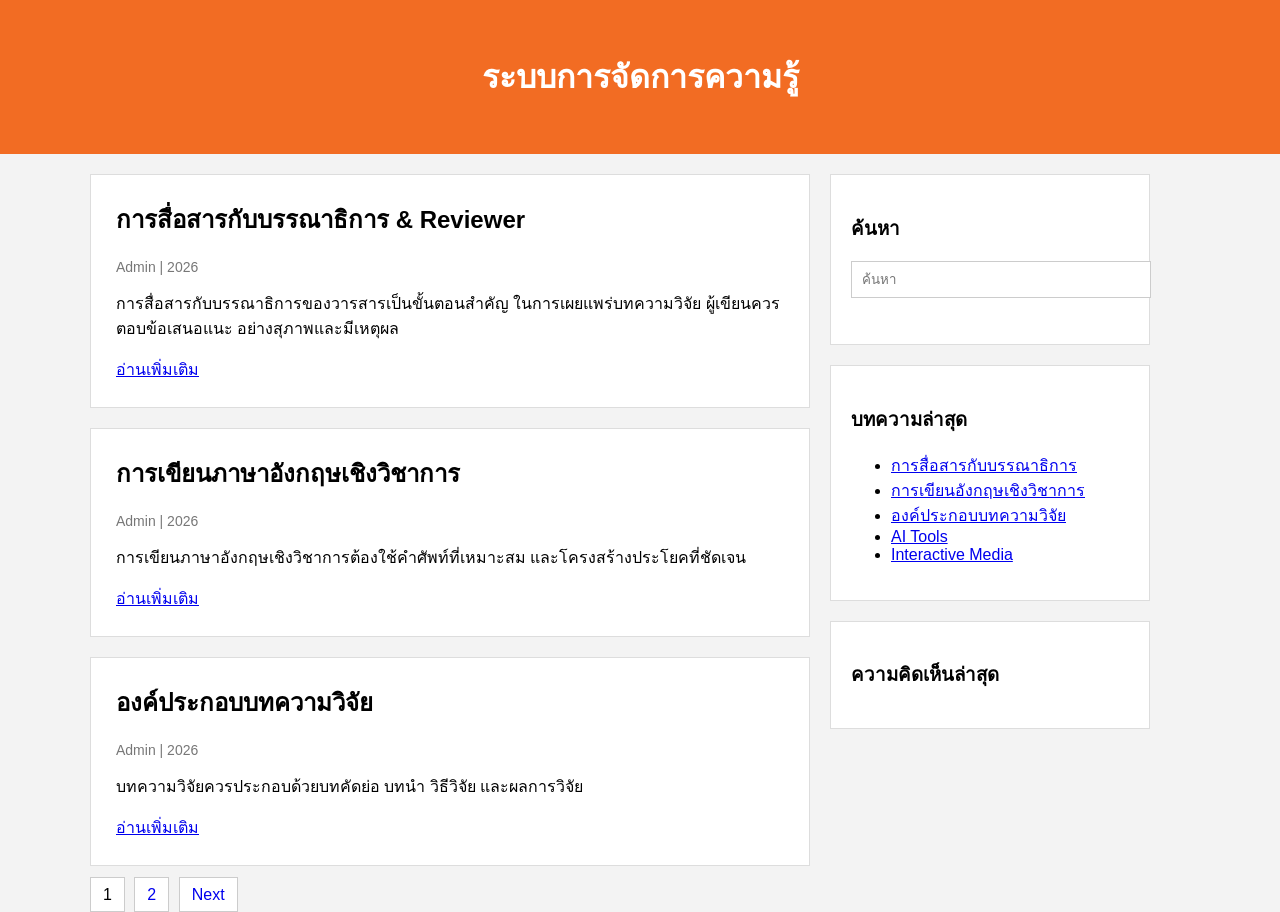
<file: index.html>
<!DOCTYPE html>
<html>

<head>

<meta charset="UTF-8">

<title>ระบบการจัดการความรู้</title>

<link rel="stylesheet" href="style.css">

<script src="data.js"></script>

</head>

<body>

<header>

<h1>ระบบการจัดการความรู้</h1>

</header>

<div class="wrapper">

<div class="content">

<div class="post">

<h2>การสื่อสารกับบรรณาธิการ & Reviewer</h2>

<div class="meta">Admin | 2026</div>

<p>
การสื่อสารกับบรรณาธิการของวารสารเป็นขั้นตอนสำคัญ
ในการเผยแพร่บทความวิจัย ผู้เขียนควรตอบข้อเสนอแนะ
อย่างสุภาพและมีเหตุผล
</p>

<a href="post1.html">อ่านเพิ่มเติม</a>

</div>

<div class="post">

<h2>การเขียนภาษาอังกฤษเชิงวิชาการ</h2>

<div class="meta">Admin | 2026</div>

<p>
การเขียนภาษาอังกฤษเชิงวิชาการต้องใช้คำศัพท์ที่เหมาะสม
และโครงสร้างประโยคที่ชัดเจน
</p>

<a href="post2.html">อ่านเพิ่มเติม</a>

</div>

<div class="post">

<h2>องค์ประกอบบทความวิจัย</h2>

<div class="meta">Admin | 2026</div>

<p>
บทความวิจัยควรประกอบด้วยบทคัดย่อ
บทนำ วิธีวิจัย และผลการวิจัย
</p>

<a href="post3.html">อ่านเพิ่มเติม</a>

</div>

<div class="pagination">

<a>1</a>

<a href="page2.html">2</a>

<a href="page2.html">Next</a>

</div>

</div>

<div class="sidebar">

<div class="box">

<h3>ค้นหา</h3>

<input
id="searchInput"
onkeyup="searchPost()"
class="search"
placeholder="ค้นหา">

<ul id="searchResult"></ul>

</div>

<div class="box">

<h3>บทความล่าสุด</h3>

<ul>

<li><a href="post1.html">การสื่อสารกับบรรณาธิการ</a></li>
<li><a href="post2.html">การเขียนอังกฤษเชิงวิชาการ</a></li>
<li><a href="post3.html">องค์ประกอบบทความวิจัย</a></li>
<li><a href="post4.html">AI Tools</a></li>
<li><a href="post5.html">Interactive Media</a></li>

</ul>

</div>

<div class="box">

<h3>ความคิดเห็นล่าสุด</h3>

<div id="commentList"></div>

</div>

</div>

</div>

<script src="script.js"></script>

</body>

</html>
</file>
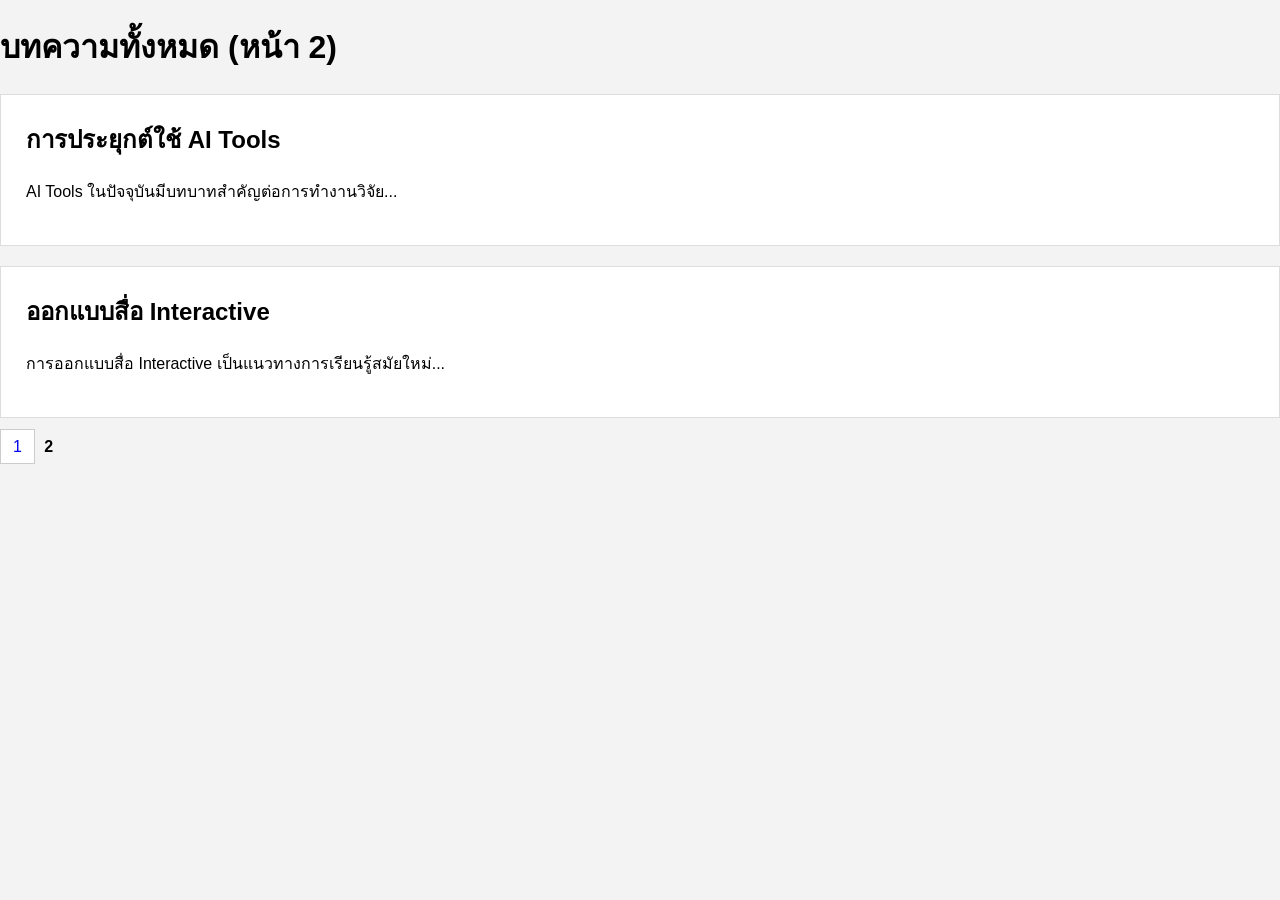
<file: page2.html>
<!DOCTYPE html>
<html lang="th">
<head>
<meta charset="UTF-8">
<title>บทความหน้า 2</title>
<link rel="stylesheet" href="style.css">
</head>

<body>

<h1>บทความทั้งหมด (หน้า 2)</h1>

<div class="post">
<h2>การประยุกต์ใช้ AI Tools</h2>
<p>
AI Tools ในปัจจุบันมีบทบาทสำคัญต่อการทำงานวิจัย...
</p>
</div>

<div class="post">
<h2>ออกแบบสื่อ Interactive</h2>
<p>
การออกแบบสื่อ Interactive เป็นแนวทางการเรียนรู้สมัยใหม่...
</p>
</div>

<div class="pagination">
<a href="index.html">1</a>
<strong>2</strong>
</div>

</body>
</html>
</file>
<file: style.css>
body{
font-family: Arial, sans-serif;
background:#f3f3f3;
margin:0;
}

header{
background:#f26c23;
color:white;
padding:30px;
text-align:center;
}

.wrapper{
width:1100px;
margin:auto;
display:flex;
margin-top:20px;
}

.content{
width:720px;
}

.sidebar{
width:320px;
margin-left:20px;
}

.box{
background:white;
padding:20px;
margin-bottom:20px;
border:1px solid #ddd;
}

.post{
background:white;
padding:25px;
border:1px solid #ddd;
margin-bottom:20px;
}

.post h2{
margin-top:0;
}

.meta{
font-size:14px;
color:#777;
margin-bottom:10px;
}

.search{
width:100%;
padding:10px;
border:1px solid #ccc;
}

.pagination a{
padding:8px 12px;
border:1px solid #ccc;
margin-right:5px;
text-decoration:none;
background:white;
}

.comment{
border-top:1px solid #ddd;
padding:10px 0;
}

.comment-name{
font-weight:bold;
}

.comment-time{
font-size:12px;
color:#777;
}

textarea{
width:100%;
height:120px;
}

input{
width:100%;
padding:8px;
margin-bottom:10px;
border:1px solid #ccc;
}

button{
background:#f26c23;
color:white;
border:none;
padding:10px 15px;
cursor:pointer;
}

@media(max-width:900px){

.wrapper{
flex-direction:column;
width:95%;
}

.content{
width:100%;
}

.sidebar{
width:100%;
margin:0;
}

}
</file>
